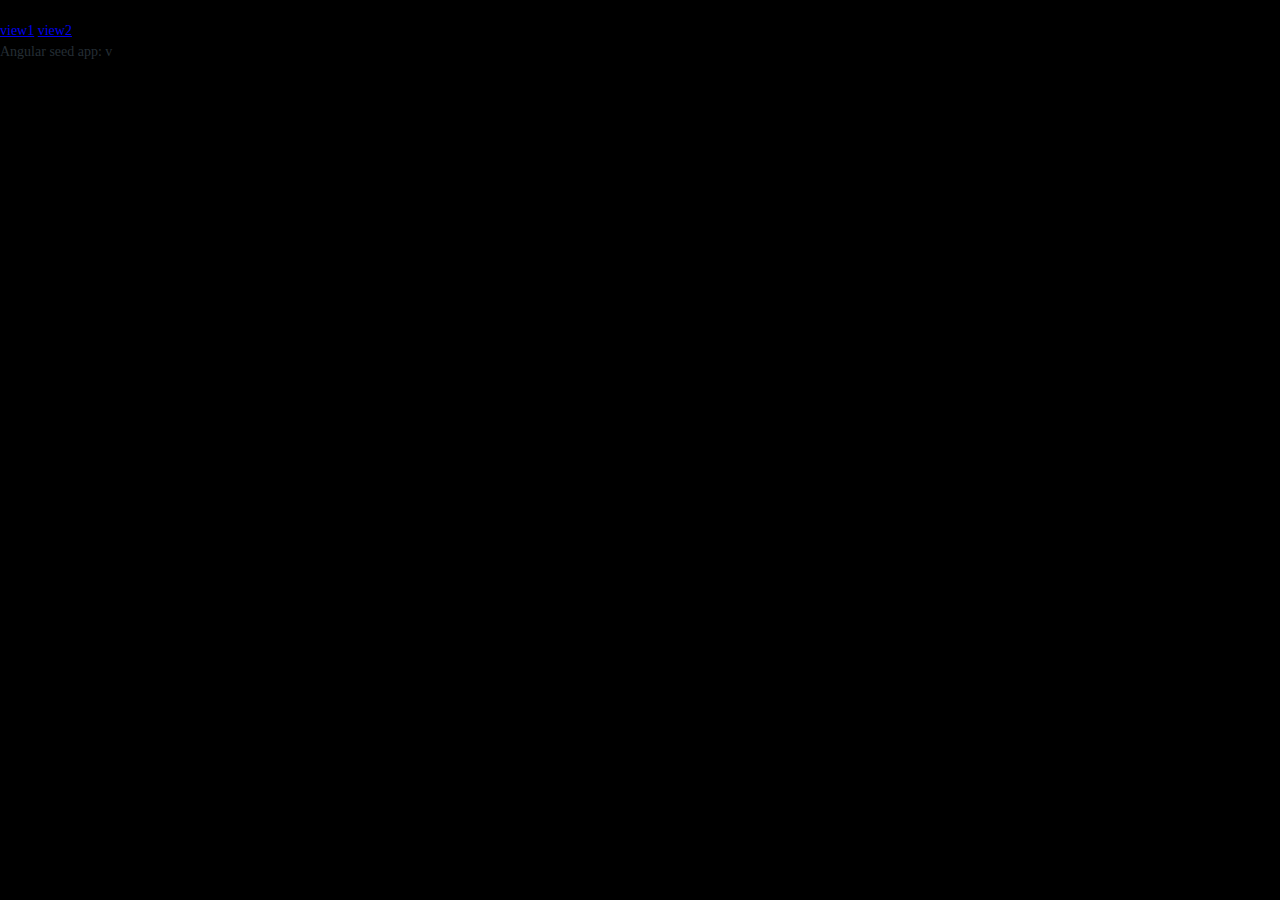
<file: app/index-async.html>
<!doctype html>
<html lang="en">
<head>
  <meta charset="utf-8">
  <style>
    [ng-cloak] {
      display: none;
    }
  </style>
  <script>
    // include angular loader, which allows the files to load in any order
    /*
     AngularJS v1.0.0rc1
     (c) 2010-2012 AngularJS http://angularjs.org
     License: MIT
    */
    'use strict';(function(i){function d(c,a,e){return c[a]||(c[a]=e())}return d(d(i,"angular",Object),"module",function(){var c={};return function(a,e,f){e&&c.hasOwnProperty(a)&&(c[a]=null);return d(c,a,function(){function b(a,b,d){return function(){c[d||"push"]([a,b,arguments]);return g}}if(!e)throw Error("No module: "+a);var c=[],d=[],h=b("$injector","invoke"),g={_invokeQueue:c,_runBlocks:d,requires:e,name:a,provider:b("$provide","provider"),factory:b("$provide","factory"),service:b("$provide","service"),
    value:b("$provide","value"),constant:b("$provide","constant","unshift"),filter:b("$filterProvider","register"),directive:b("$compileProvider","directive"),config:h,run:function(a){d.push(a);return this}};f&&h(f);return g})}})})(window);

    // include a third-party async loader library
    /*!
     * $script.js v1.3
     * https://github.com/ded/script.js
     * Copyright: @ded & @fat - Dustin Diaz, Jacob Thornton 2011
     * Follow our software http://twitter.com/dedfat
     * License: MIT
     */
    !function(a,b,c){function t(a,c){var e=b.createElement("script"),f=j;e.onload=e.onerror=e[o]=function(){e[m]&&!/^c|loade/.test(e[m])||f||(e.onload=e[o]=null,f=1,c())},e.async=1,e.src=a,d.insertBefore(e,d.firstChild)}function q(a,b){p(a,function(a){return!b(a)})}var d=b.getElementsByTagName("head")[0],e={},f={},g={},h={},i="string",j=!1,k="push",l="DOMContentLoaded",m="readyState",n="addEventListener",o="onreadystatechange",p=function(a,b){for(var c=0,d=a.length;c<d;++c)if(!b(a[c]))return j;return 1};!b[m]&&b[n]&&(b[n](l,function r(){b.removeEventListener(l,r,j),b[m]="complete"},j),b[m]="loading");var s=function(a,b,d){function o(){if(!--m){e[l]=1,j&&j();for(var a in g)p(a.split("|"),n)&&!q(g[a],n)&&(g[a]=[])}}function n(a){return a.call?a():e[a]}a=a[k]?a:[a];var i=b&&b.call,j=i?b:d,l=i?a.join(""):b,m=a.length;c(function(){q(a,function(a){h[a]?(l&&(f[l]=1),o()):(h[a]=1,l&&(f[l]=1),t(s.path?s.path+a+".js":a,o))})},0);return s};s.get=t,s.ready=function(a,b,c){a=a[k]?a:[a];var d=[];!q(a,function(a){e[a]||d[k](a)})&&p(a,function(a){return e[a]})?b():!function(a){g[a]=g[a]||[],g[a][k](b),c&&c(d)}(a.join("|"));return s};var u=a.$script;s.noConflict=function(){a.$script=u;return this},typeof module!="undefined"&&module.exports?module.exports=s:a.$script=s}(this,document,setTimeout)

    // load all of the dependencies asynchronously.
    $script([
      'lib/angular/angular.js',
      'js/app.js',
      'js/services.js',
      'js/controllers.js',
      'js/filters.js',
      'js/directives.js'
    ], function() {
      // when all is done, execute bootstrap angular application
      angular.bootstrap(document, ['myApp']);
    });
  </script>
  <title>My AngularJS App</title>
  <link rel="stylesheet" href="css/app.css">
</head>
<body>
  <ul class="menu">
    <li><a href="#/view1">view1</a></li>
    <li><a href="#/view2">view2</a></li>
  </ul>

  <div ng-view></div>

  <div>Angular seed app: v<span app-version></span></div>

</body>
</html>
</file>
<file: app/css/app.css>
/* app css stylesheet */
/* CSS file generated by Responsify */
/* Columns: 2, Gutter Width: 1.5, Breakpoints: 477 */ 

html, body, div, span, object, iframe,
h1, h2, h3, h4, h5, h6, p, blockquote, pre,
abbr, address, cite, code,
del, dfn, em, img, ins, kbd, q, samp,
small, strong, sub, sup, var,
b, i,
dl, dt, dd, ol, ul, li,
fieldset, form, label, legend,
table, caption, tbody, tfoot, thead, tr, th, td,
article, aside, canvas, details, figcaption, figure, 
footer, header, hgroup, menu, nav, section, summary,
time, mark, audio, video {
  margin:0;
  padding:0;
  border:0;
  outline:0;
  font-size:100%;
  vertical-align:baseline;
  background:transparent;
} 

article, aside, details, figcaption, figure,
footer, header, hgroup, menu, nav, section { 
    display:block;
}

nav ul, nav li { margin: 0; } 
nav ul, ul { list-style:none; }

li {
    list-style:none;
    display: inline-block;
}

ul{
    padding:0;
    margin:0;
    white-space:nowrap;
}

.wrapword{
  white-space: -moz-pre-wrap !important;
  white-space: -pre-wrap;
  white-space: -o-pre-wrap;
  white-space: pre-wrap;
  word-wrap: break-word;
  word-break: break-word;
  white-space: normal;

}


.topinfo{
   position: relative;
   float: left;
   left: 0px;
   width: 1000px;
   margin-top: 50px;
   margin-bottom: 50px;

}
.left1{
   position: relative;
   float: left;
   left: 5px;
   width: 350px;
   height: 400px;
   margin-right: 75px;
}
.left2{
   position: relative;
   float: left;
   left: 485px;
   width: 400px;
   height: 400px;
}
body {
   border-width: 0px;
   padding: 0px;
   margin: 0px;
   font-size: 90%;
   background-color: #e7e7de
}


.center {
  max-width:960px;
  width:100%;
  margin:0 auto;
}


.meter { 
  color: #FFFFFF;
  height: 12px;
  position: relative;
  background: #555;
  -moz-border-radius: 20px;
  -webkit-border-radius: 20px;
  border-radius: 20px;
  padding: 7px;
  -webkit-box-shadow: inset 0 -1px 1px rgba(255,255,255,0.0);
  -moz-box-shadow   : inset 0 -1px 1px rgba(255,255,255,0.0);
  box-shadow        : inset 0 -1px 1px rgba(255,255,255,0.0);
}

.meter > span {
  display: block;
  height: 100%;
  background-image: -webkit-linear-gradient(
    center bottom,
    rgb(214,0,48) 37%,
    rgb(255,112,143) 69%
  );
  background-image: -moz-linear-gradient(
    center bottom,
    rgb(214,0,48) 37%,
    rgb(255,112,143) 69%
  );
  background-image: -ms-linear-gradient(
    center bottom,
    rgb(214,0,48) 37%,
    rgb(255,112,143) 69%
  );
  background-image: -o-linear-gradient(
    center bottom,
    rgb(214,0,48) 37%,
    rgb(255,112,143) 69%
   );
  -webkit-border-top-right-radius: 8px;
  -webkit-border-bottom-right-radius: 8px;
  -moz-border-radius-topright: 8px;
  -moz-border-radius-bottomright: 8px;
  border-top-right-radius: 8px;
  border-bottom-right-radius: 8px;
  -webkit-border-top-left-radius: 20px;
  -webkit-border-bottom-left-radius: 20px;
  -moz-border-radius-topleft: 20px;
  -moz-border-radius-bottomleft: 20px;
  border-top-left-radius: 20px;
  border-bottom-left-radius: 20px;
  background-color: rgb(43,194,83);
  background-image: -webkit-gradient(
    linear,
    left bottom,
    left top,
    color-stop(0, rgb(214,0,48)),
    color-stop(1, rgb(255,112,143))
  );

}
.thumbnail {
  position: relative;
  left: 200px;
}

.large {
    width: 410px;
}

.search{
  position: absolute;
  top: 170px;
  left: 42px;
  width: 108px;
  z-index: 3;
}

.sort{
  position: absolute;
  top: 210px;
  left: 42px;
  width: 118px;
  z-index: 3;
}

.goback{
  position: absolute;
  border:none;
  top: 170px;
  left: 34px;
  width: 150px;
  background: #000000;
  color: #939393;
  font-size: 20px;
  text-align: left;
  z-index: 3;
}

.goback:hover{
  color: #FFFFFF;
}

.judgeus{
  position: fixed;
  top: 300px;
  left: 40px;
  width: 120px;
  height: 60px;
  background:#cc0033; 
  font-size:22px; 
  border:none; 
  color:#FFFFFF; 
  font-family:BentonSans;
  z-index: 3;
}

.judgeus:hover{
  background:#760000;
}

.quotes{
  background: url("quotes.png") no-repeat;
  position: absolute;
  top: 0px;
  right: 85px;
  width: 12%;
}

.blackbar {
  position:fixed;
  background: black;
  width: 200px;
  top: 0px;
  left: 0px;
  height:100%;
  z-index: 2;
}

.logo {
  position: fixed;
  left: 19px;
  top: 24px;
  z-index: 3;
} 

.span1{
    -webkit-box-sizing:border-box;
    -moz-box-sizing:border-box;
    box-sizing:border-box;
    width:75%;
    z-index: 3;
}

.col{
  margin-left: 1.5%;
}

.col:first-child {
  margin-left:0;
}


.span2{
  height: 100%;
  margin-left: 20px;
  width: 250px;
  padding-left: 20px;
  background-color: black;
  padding-top: 33px;
  margin-top: -20px;
}

body{ 
  font-size: 87.5%;
  color: #252e35; 
  line-height: 1.5em;
  background: #f6f6f6;  
}

@font-face{
  font-family: BentonSans;
  font-weight:bold;
}

h1{
    font-size: 2.714285714em; /* 24 / 14 */
    line-height: 1.5em; /* 21 / 14 */
    margin-bottom:20px;
}

h2{
  font-size: 1.714285714em; /* 24 / 14 */
  line-height: 1.5em; /* 21 / 14 */
}

h3{
  font-size: 1.2em; /* 21 / 14 */
  line-height: 1.5em; /* 21 / 14 */
}

p{
    font-size: 1em; /* 14 / 14 */
    line-height: 1.5em; /* 21 / 14 */
    margin-bottom: 1.5em; /* 21 / 14 */
}

#container, .inner{
  margin: 0 auto;
}


header h1{
  margin: 7px 0 0 0;
}

#container{
  clear: both;
  float: left;
  position: absolute;
  background-color: white;
  margin-top:-20px;
  width: 100%;
  height:100%;
  overflow: auto;
}

.alt{
  color: #fff;
  color: rgba(255,255,255, 0.9);
  letter-spacing: 0.05em;
  left: 50px;
}


.bg {
  background-color: #fff;
  padding:10px;
  border-radius:8px;
  float:left;
}

.mainimageshell {
  background-color:#fff;
  border-radius:8px;
  float:left;
  width: 450px;
  padding:10px;
}

.viewwindow {
  width: 460px;
  height: 400px;
  overflow-x: hidden;
  position:relative;
}

.fullsizelist{
  position: absolute;
  top:0;
  left:0;
  transition: left .8s ease;
  -ms-transition: left .8s ease;
  -o-transition: left .8s ease;
  -webkit-transition: left .8s ease;
  -moz-transition: left .8s ease;
}

.captionshell{
  margin:0 0 10px 5px;
  background-color:#fff;
  width:400px;
  height:420px;
  padding:0 10px;
  border-radius:8px;
  float:left;
}

.thumbnail2{
  height:75px;
  padding:4px;
}

.thumbshell {
  background-color:#fff;
  width:400px;
  padding:10px;
  border-radius:8px;
  float:left;
}

.thumbswrapper {
  float:left;
  position: absolute;
  left: 250px;
  overflow-x: scroll;
  width:500px;
  height:100px;
  margin:20px auto;
}

.thumbwrapper {
  float:left;
  height:60px;
}


/* NAVIGATION */

nav{
  margin: 7px 0 7px 0;
}

nav ul{
  text-align: right;
  overflow: auto;
  width: 100%;
}

nav ul li{
  margin: 0 0 0 0;
  text-align: center;
  overflow: auto;
  float: left;
  width: 33%;
}

nav a{
  text-decoration: none;
  margin: 0;
  display: block;
  padding: 7px 0 7px 5%;
  margin: 0 0 0 4%;
  background-color: rgba(255,255,255,0.1);
}


/* MEDIA QUERIES */

/* Responsify Defaults */
/*
@media screen and (max-width: 768px){
  nav .span1{
    width: 100%;
  }

  .span1, article{
    width: 100%;
  }

  .span1, aside{
    width: 100%;
    margin-left: 0;
  }

  #container, .inner{
    width: 90%;
    padding: 0 5% 0 5%;
  }
}

@media screen and (max-width: 480px){
  nav ul li{
    width: 100%;
    margin: 0 0 5px 0;
  }

  nav a{
    margin: 0;
    padding: 14px 0 14px 0;
  }
}
*/
/* Custom Breakpoints */

@media screen and (max-width: 477px) {
 /* Add your styles for devices with a maximum width of 477 */
}


// Micro Clearfix 

/* For modern browsers */
.cf:before,
.cf:after {
    content:"";
    display:table;
}

.cf:after {
    clear:both;
}

/* For IE 6/7 (trigger hasLayout) */
.cf {
    *zoom:1;
}

section{
  margin-left: 20px;
  padding:10px;
  margin-bottom: 20px;
}

body {
  padding-top: 20px;
  background-color: #000000;
  font-family: BentonSans;
}

.black_overlay{
  display: none;
  position: absolute;
  top: 0%;
  left: 0%;
  width: 100%;
  height: 100%;
  background-color: black;
  z-index:1001;
  -moz-opacity: 0.8;
  opacity:.80;
  filter: alpha(opacity=80);
}

.white_content {
  display: none;
  position: absolute;
  top: 10%;
  width: 70%;
  padding: 16px;
  z-index: 1002;
  overflow: auto;
  border-radius: 30px;
  -webkit-border-radius: 30px;
  -moz-border-radius: 30px;
  border-color: #81D4E6;
  border-style: solid;
  border-width: 7px;
}

.wrapper{
  background-color: #FFFFFF;
  text-align: left;
  margin-left: 235px;
  margin-top: 20px;
}

.three-col{
 clear: both;
 display: inline;/* IE double margin fix. Feel free to move this to your IE specific stylesheets. */
 padding: 0 60px 0 60px;
 position: relative;
 width: 1000px; 
}

.one-col-clear{
  clear: none;
  display: inline;/* IE double margin fix. Feel free to move this to your IE specific stylesheets. */
  float: left;
  margin: 0 20px 0 0;
  padding: 0;
  position: relative;
  background: #9fcdf6; /* Delete this line to remove the blue colour on columns. */
  width: 300px;
  height: 300px;
  border-radius: 150px;
  -webkit-border-radius: 150px;
  -moz-border-radius: 150px;
}

.two-col-clear{
  clear: none;
  display: inline;
  float: left;
  padding: 0;
  position: relative;
  width: 130px;
  height: 300px;"
}

.three-col-clear{
  clear: none;
  display: inline;
  float: right;
  margin: 15px 0px 0 0;
  width: 550px;
  position: relative;
  background: #9fcdf6;
  border-radius: 20px;
  -moz-border-radius: 20px;
  -webkit-border-radius: 20px;
}

.imageone{
  clear: none;
  float: none;
  margin: 20px;
  padding: 0;
  position: relative;
  width: 60%;
  height: 25%;
  background: #000000; /* Delete this line to remove the blue colour on columns. */
  border-radius: 50px; 
  -moz-border-radius: 50px; 
  -webkit-border-radius: 50px;
}

.header{
  border:1px solid #25729a; 
  border-radius: 20px 20px 0px 0px;
  -moz-border-radius: 20px 20px 0px 0px;
  -webkit-border-radius: 20px 20px 0px 0px;
  text-shadow: -1px -1px 0 rgba(0,0,0,0.3);
  background-color: #3093c7;
  background-image: -webkit-gradient(linear, left top, left bottom, from(#3093c7), to(#1c5a85));
  background-image: -webkit-linear-gradient(top, #3093c7, #1c5a85);
  background-image: -moz-linear-gradient(top, #3093c7, #1c5a85);
  background-image: -ms-linear-gradient(top, #3093c7, #1c5a85);
  background-image: -o-linear-gradient(top, #3093c7, #1c5a85);
  background-image: linear-gradient(to bottom, #3093c7, #1c5a85);filter:progid:DXImageTransform.Microsoft.gradient(GradientType=0,startColorstr=#3093c7, endColorstr=#1c5a85);
  padding: 10px;
  text-align: center;
}

h3.header{
  font-color: #FFFFFF;
  font-style: bold;
}

.zonethree{
  background-color: white; padding: 10px;
  border-radius: 0px 0px 20px 20px;
  -moz-border-radius: 0px 0px 20px 20px;
  -webkit-border-radius: 0px 0px 20px 20px;
}

.zone4{
  clear: none;
  display: inline;/* IE double margin fix. Feel free to move this to your IE specific stylesheets. */
  float: left;
  margin: 30px 20px 0 0;
  width: 100%;
  position: relative;
  background: #9fcdf6; /* Delete this line to remove the blue colour on columns. */
  border-radius: 20px; 
  -moz-border-radius: 20px; 
  -webkit-border-radius: 20px;
}     

.phones {
  list-style: none;
}

.thumb {
  float: left;
  padding-bottom: 1em;
  height: 100px;
  width: 100px;
  margin-right: 20px;
}

.oneliner {
  color:#cc0033;
  position: absolute;
  left: 175px;
  white-space: nowrap;
  font-size: 45px;
  font-family: BentonSans;
  margin-top:20px;
}

.oneliner:hover {
  color:#760000;
  text-decoration: none;
}

.essentials {
  color: #4e4e4e;
  position: absolute;
  left: 175px;
  white-space: nowrap;
  margin-top:25px;
}

.phones li {
  clear: both;
  height: 100px;
  padding-top: 15px;
}

/** Detail View **/
img.phone {
  float: left;
  border: 1px solid black;
  margin-right: 3em;
  margin-bottom: 2em;
  background-color: white;
  padding: 2em;
  height: 400px;
  width: 400px;
}

ul.phone-thumbs {
  margin: 0;
  list-style: none;
}

ul.phone-thumbs li {
  border: 6px solid black;
  display: inline-block;
  margin: 1em;
  background-color: white;
}

ul.phone-thumbs img {
  height: 100px;
  width: 100px;
  padding: 1em;
}

ul.specs {
  clear: both;
  margin: 0;
  padding: 0;
  list-style: none;
}

ul.specs > li{
  display: inline-block;
  width: 200px;
  vertical-align: top;
}

ul.specs > li > span{
  font-weight: bold;
  font-size: 1.2em;
}

ul.specs dt {
  font-weight: bold;
}
</file>
